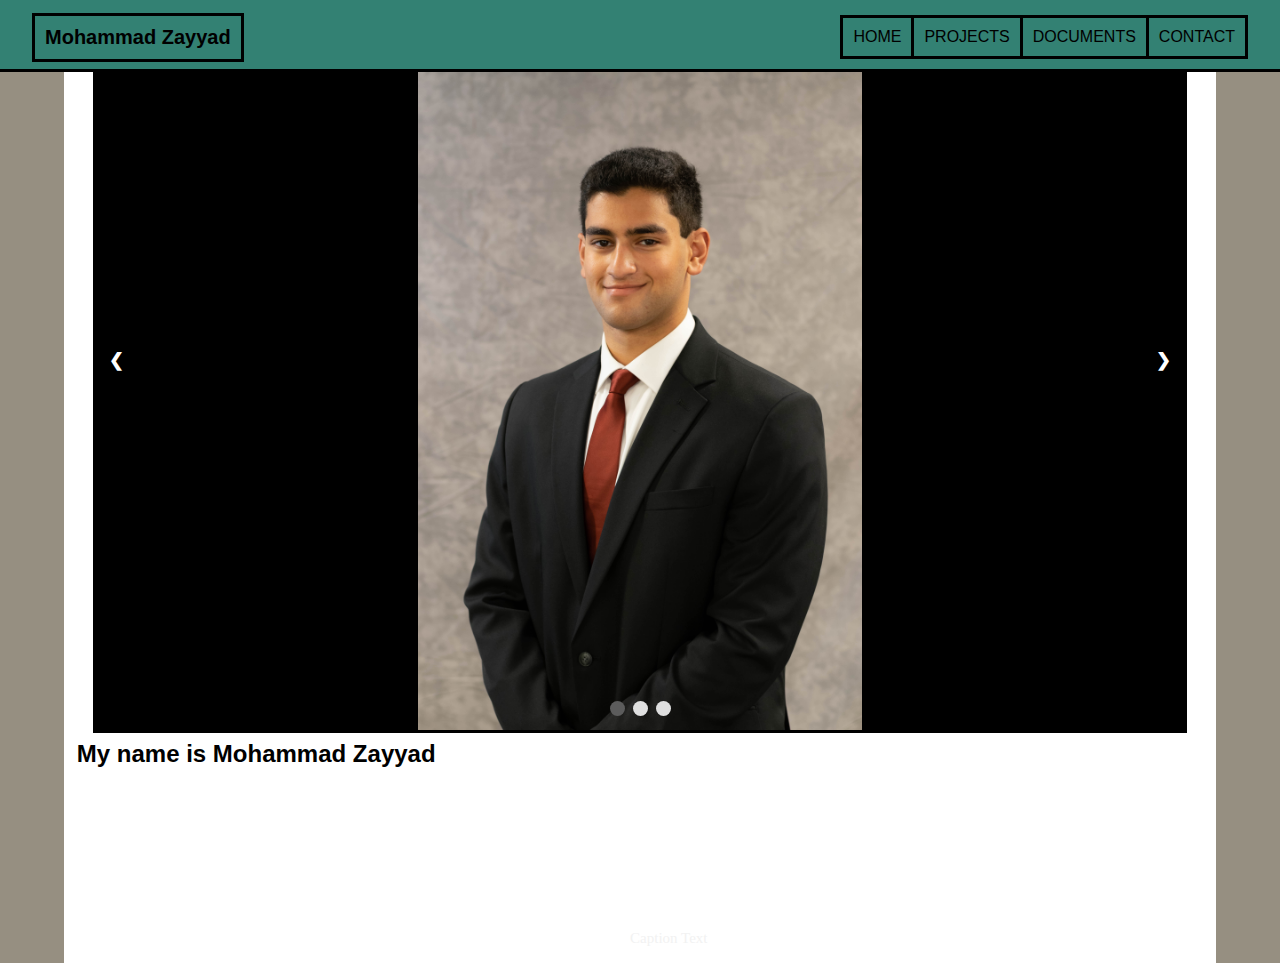
<file: index.html>
<!doctype html>
<html>
    <head>
        <link rel="stylesheet" href="css/styles.css">
        <link rel="stylesheet" href="css/index.css">
        <title>Mohammad Zayyad</title>
        <link rel="icon" href="images/icons/home.png">
        <script src="js/pixi.min.js"></script>
        <script src="js/jquery-3.6.0.js"></script>
        <script>
            $(document).ready(function(){   
                $('#navigation').load("resources/navbar.html");
            });
            $(document).ready(function(){   
                $('#slideshow').load("resources/slideshow.html");
            });
        </script>
    </head>
    <body>
      <div id="navigation"></div>    
        
        <div id="slideshow"></div> 
        <h2>My name is Mohammad Zayyad</h>        
      </div>
</body>

</html>
</file>
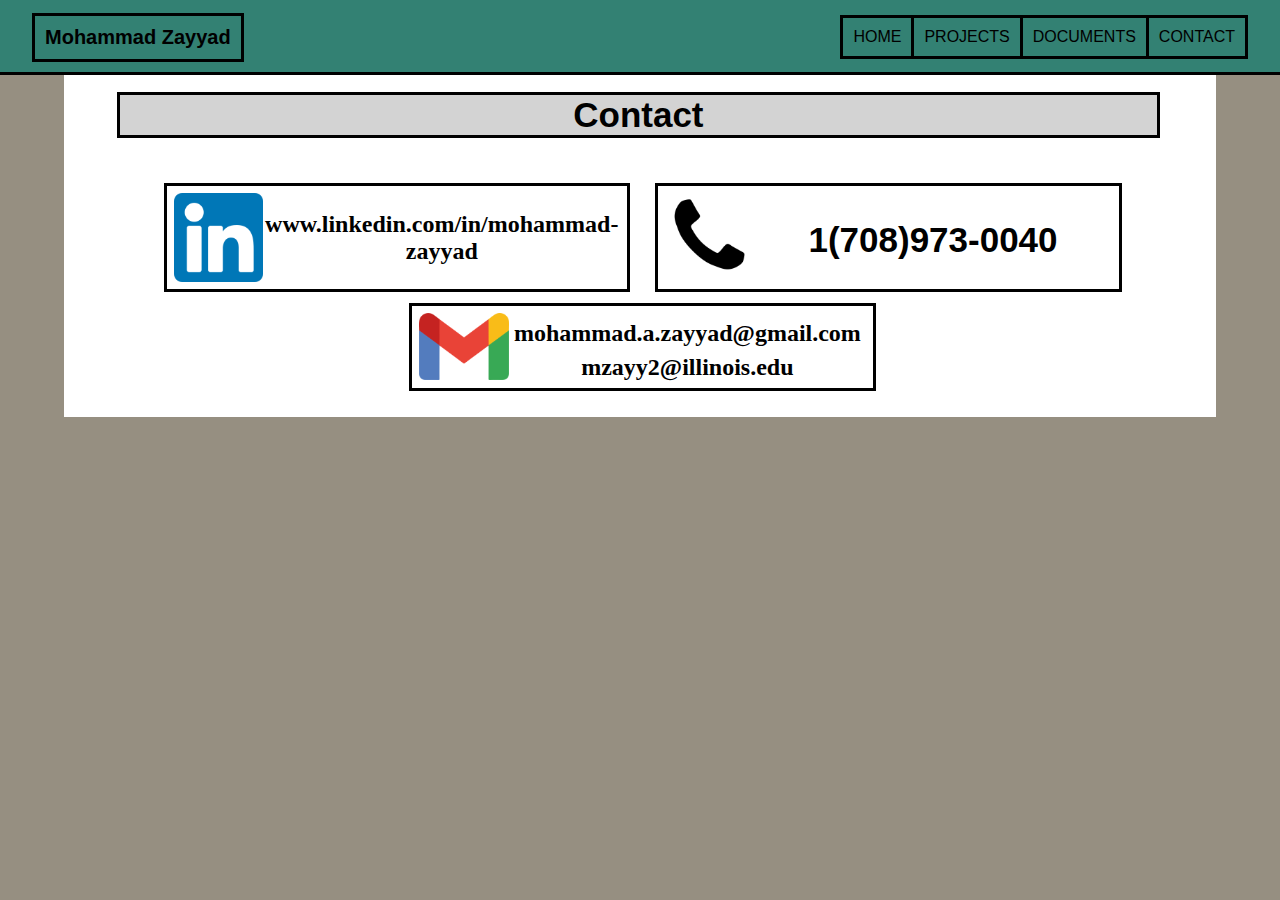
<file: html/contact.html>
<!doctype html>
<html>
    <head>
        <link rel="stylesheet" href="../css/styles.css">
        <link rel="stylesheet" href="../css/contact.css">
        <title>Contact</title>
        <link rel="icon" href="../images/icons/contact.webp">
        <script src="../js/pixi.min.js"></script>
        <script src="../js/jquery-3.6.0.js"></script>
        <script>
            $(document).ready(function(){   
                $('#navigation').load("../resources/navbar.html");
            });
        </script>
    </head>
    <body>
        <div id="navigation"></div>
        <div class="lower">
            <h2>Contact</h2>
            <ul class="contacts">                
                <li><a class="Contact" href="https://www.linkedin.com/in/mohammad-zayyad">
                    <img src="../images/icons/linkedin.png" class="images">
                    <h5>www.linkedin.com/in/mohammad-zayyad</h5>
                    <!-- <a href="www.linkedin.com/mohammad-zayyad">LinkedIN</href> -->
                </a></li>
                <li><a class="Contact" >
                    <img src="../images/icons/phone.webp" class="images">
                    <h3>1(708)973-0040</h3>
                    <!-- <a href="www.linkedin.com/mohammad-zayyad">LinkedIN</href> -->
                </a></li>

                <li><a class="Contact" >
                    <img src="../images/icons/gmail.png" class="images">
                    <h4>mohammad.a.zayyad@gmail.com</h4>
                    <h4>mzayy2@illinois.edu</h4>
                    <!-- <a href="www.linkedin.com/mohammad-zayyad">LinkedIN</href> -->
                </a></li>
                
                
            </ul>
        </div>
    </body>
</html>
</file>
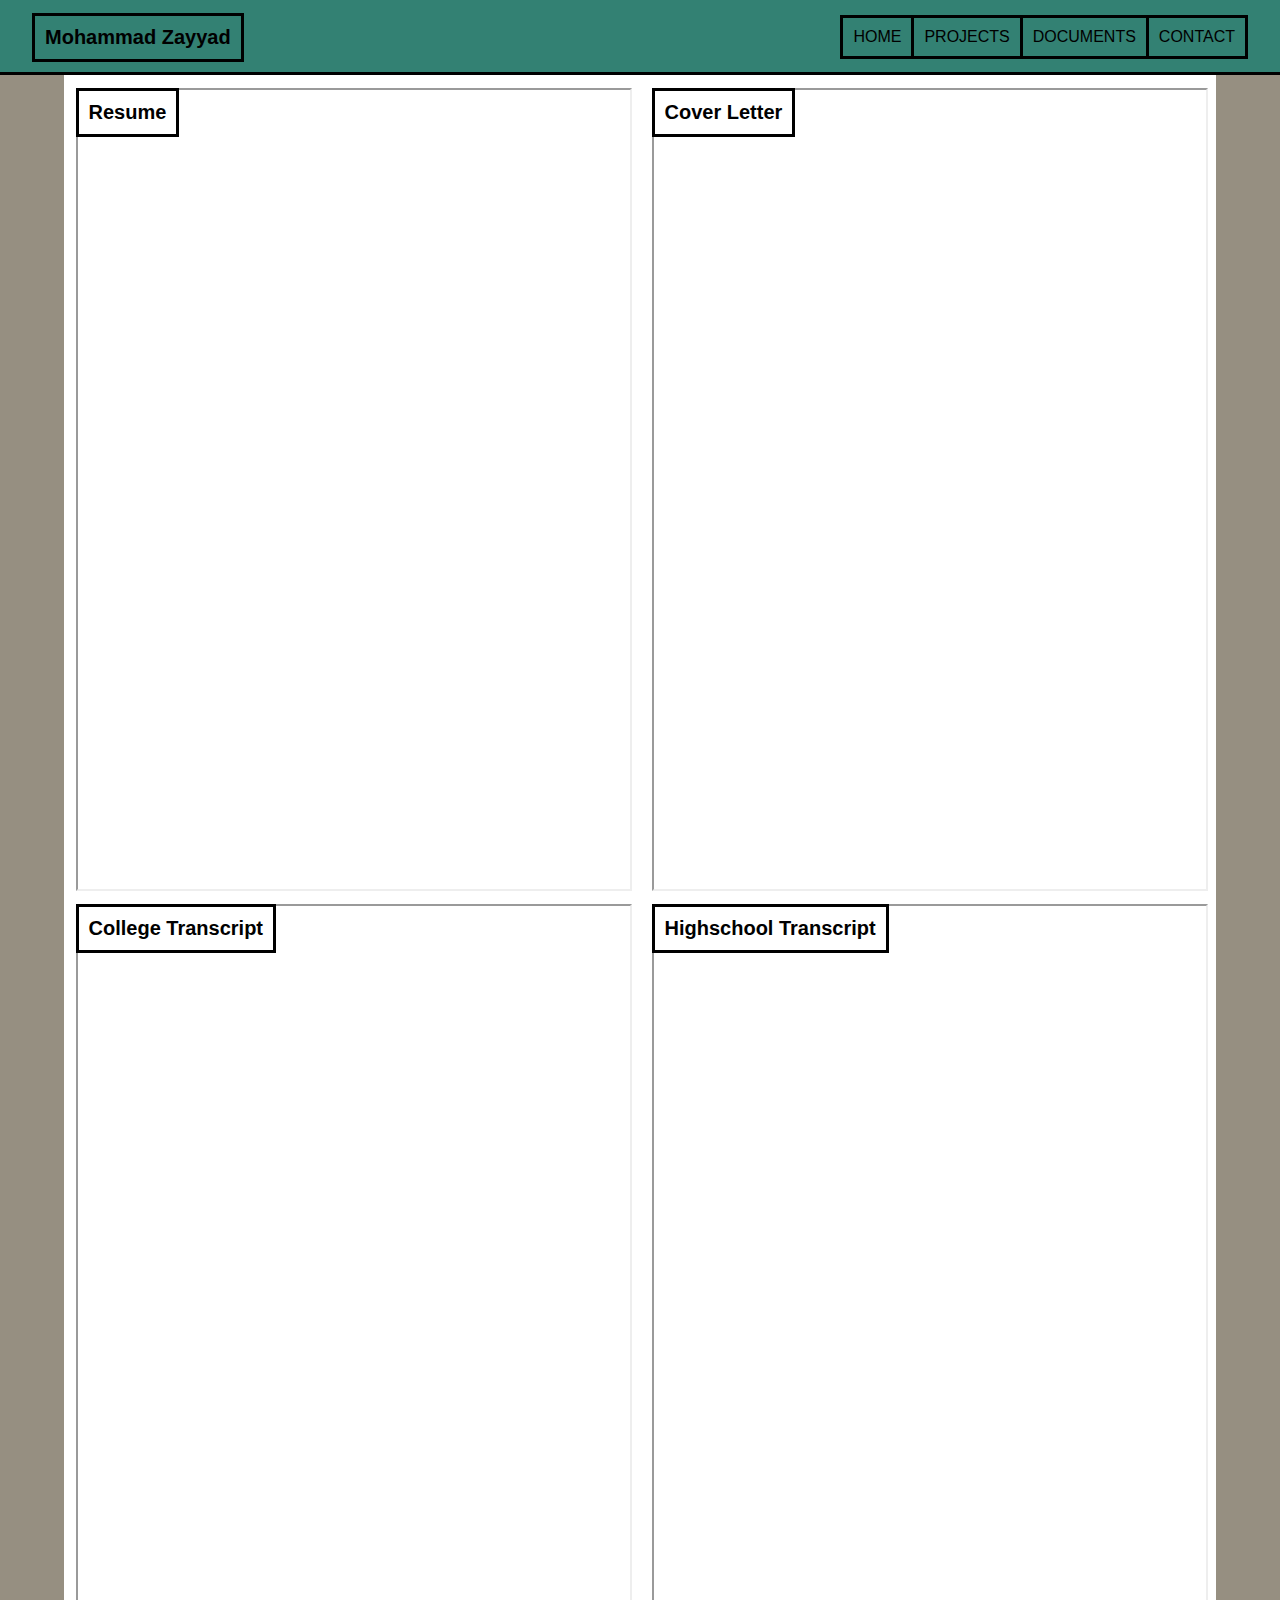
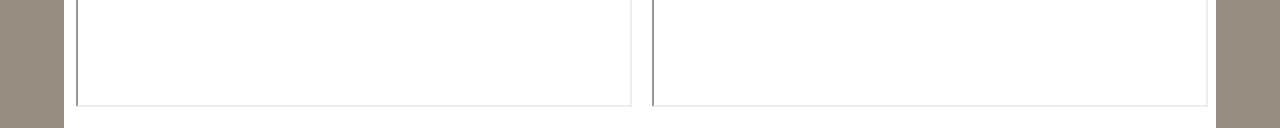
<file: html/documents.html>
<!doctype html>
<html>
    <head>
        <link rel="stylesheet" href="../css/styles.css">
        <link rel="stylesheet" href="../css/documents.css">
        <title>Documents</title>
        <link rel="icon" href="../images/icons/about.webp">
        <script src="../js/pixi.min.js"></script>
        <script src="../js/jquery-3.6.0.js"></script>
        <script>
            $(document).ready(function(){   
                $('#navigation').load("../resources/navbar.html");
            });
        </script>
    </head>
    <body>
        <div id="navigation"></div>
        <div class="lower">
            <ul class="no-bullet">
                <li class="resume">
                    <h2>Resume</h2>
                    <iframe class="full" scrolling="no" src="https://onedrive.live.com/embed?cid=5057B48BFC57883E&resid=5057B48BFC57883E%2188187&authkey=AJXZ6TSA6UaLbOw&em=2" >Mohammad Zayyad</iframe>
                </li>
                <li class="CV">
                    <h2>Cover Letter</h2>
                    <iframe class="full" scrolling="no" src="https://onedrive.live.com/embed?cid=5057B48BFC57883E&resid=5057B48BFC57883E%2188357&authkey=AFtzh4sWBebfNh4&em=2" ></iframe>
                </li>
                <li class="college-transcript">
                    <h2>College Transcript</h2>
                    <iframe class="full" src="https://onedrive.live.com/embed?cid=5057B48BFC57883E&resid=5057B48BFC57883E%2188190&authkey=AHB_dTpxBRkgo-0&em=2"></iframe>
                </li>
                <li class="highschool-transcript">
                    <h2>Highschool Transcript</h2>
                    <iframe class="full" src="https://onedrive.live.com/embed?cid=5057B48BFC57883E&resid=5057B48BFC57883E%2188359&authkey=ANs5O3C-6K7AARA&em=2" ></iframe>
                </li>
            </ul>
        </div>
    </body>
</html>
</file>
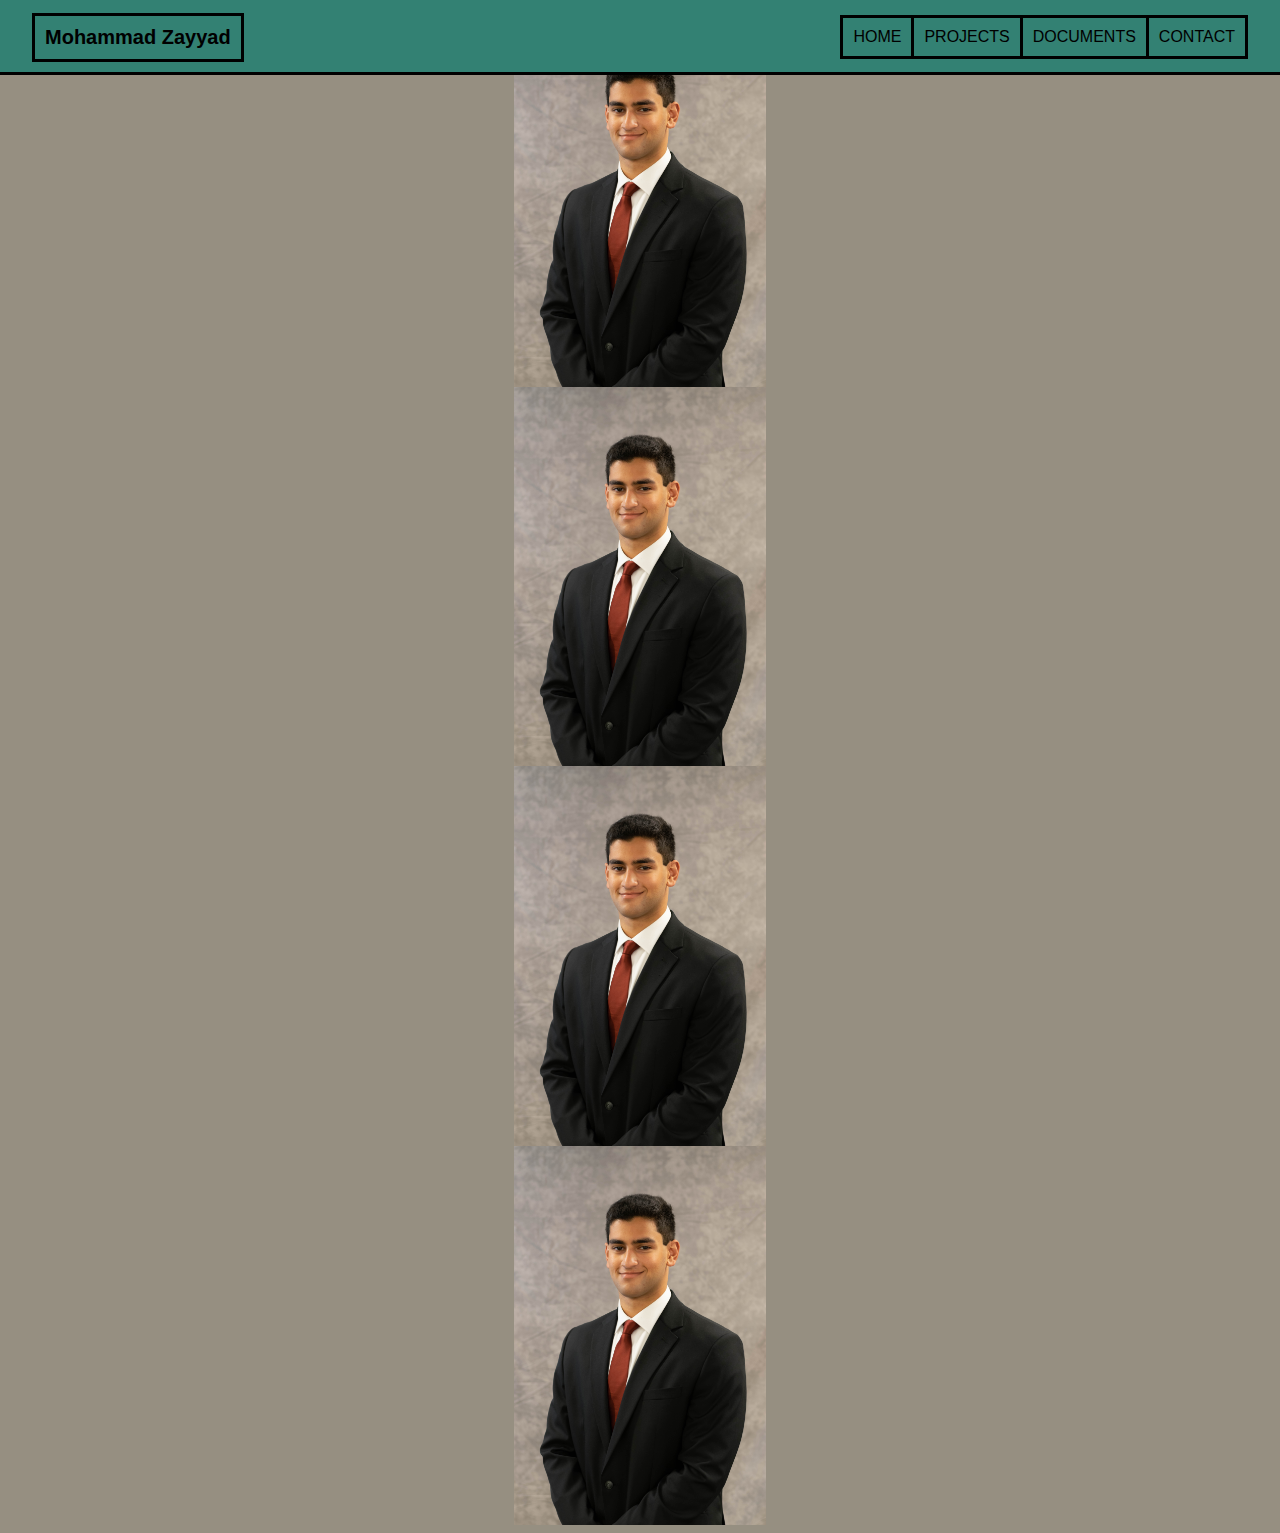
<file: html/projects.html>
<!doctype html>
<html>
    <head>
        <link rel="stylesheet" href="../css/styles.css">
        <title>Projects</title>
        <link rel="icon" href="../images/icons/contact.webp">
        <script src="../js/pixi.min.js"></script>
        <script src="../js/jquery-3.6.0.js"></script>
        <script>
            $(document).ready(function(){   
                $('#navigation').load("../resources/navbar.html");
            });
        </script>
    </head>
    <body>
        <div id="navigation"></div>
        <img src="../images/Professional Headshot.jpg" alt="Professional" class="center"> 
        <img src="../images/Professional Headshot.jpg" alt="Professional" class="center"> 
        <img src="../images/Professional Headshot.jpg" alt="Professional" class="center"> 
        <img src="../images/Professional Headshot.jpg" alt="Professional" class="center"> 
    </body>
</html>
</file>
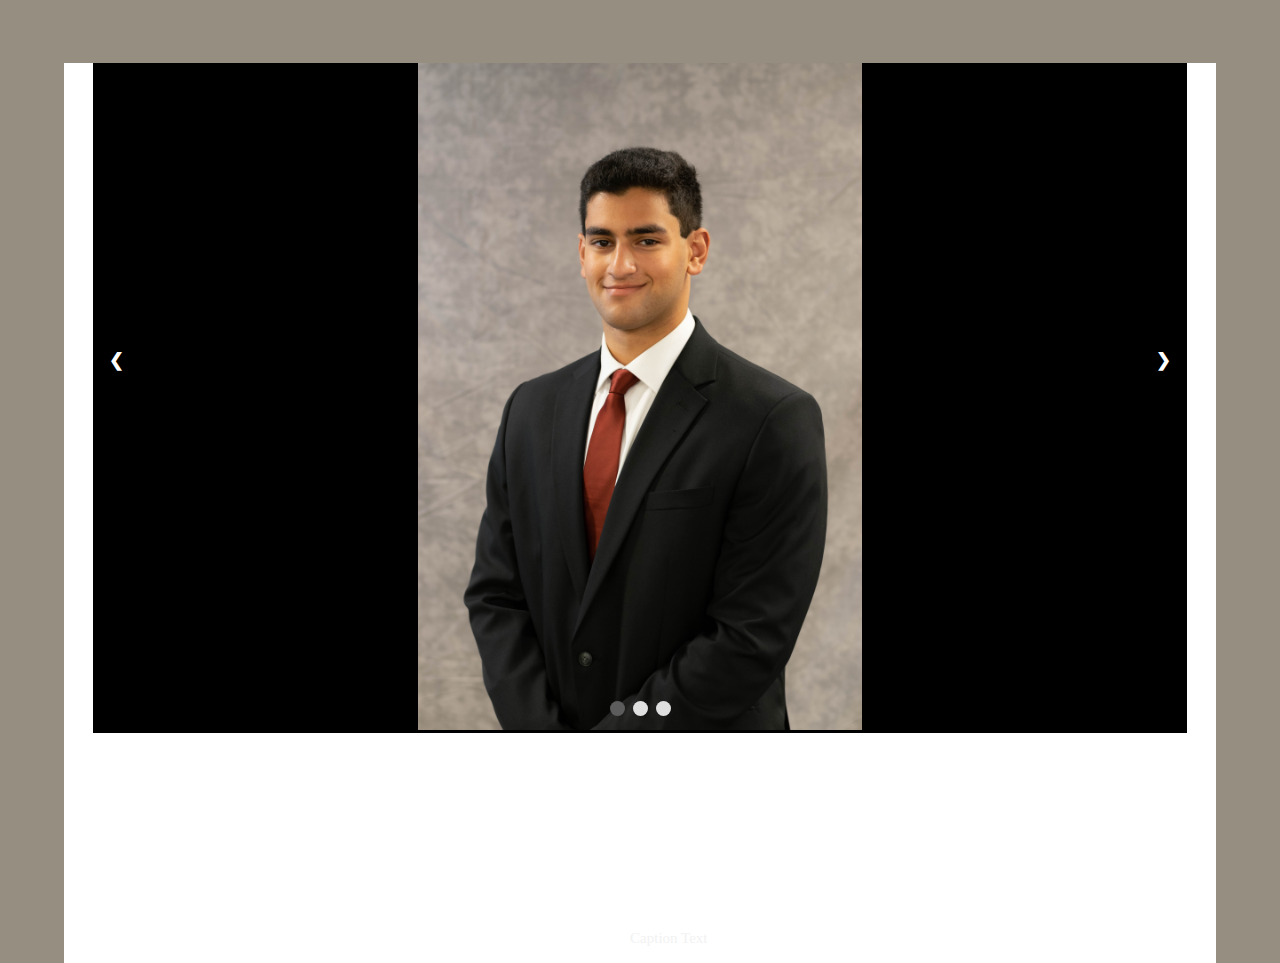
<file: resources/slideshow.html>
<!doctype html>
<html>
    <head>
        <link rel="stylesheet" href="../css/styles.css">
        <link rel="stylesheet" href="../css/index.css">
        <script src="../js/pixi.min.js"></script>
        <script src="../js/jquery-3.6.0.js"></script>
    </head>
    <body>
        <!-- Slideshow container -->
        
        <div class="lower">
            <div class="slideshow-container">

                <!-- Full-width images with number and caption text -->
                <div class="mySlides fade">
                <!-- <div class="numbertext">1 / 3</div> -->
                <img src="../images/Professional Headshot.jpg" class="images">
                <div class="text">Caption Text</div>
                </div>
            
                <div class="mySlides fade">
                <!-- <div class="numbertext">2 / 3</div> -->
                <img src="../images/Skateboard.jpg" class="images">
                <div class="text">Caption Two</div>
                </div>
            
                <div class="mySlides fade">
                <!-- <div class="numbertext">3 / 3</div> -->
                <img src="../images/Mathletes.png" class="images">
                <div class="text">Caption Three</div>
                </div>
            
                <!-- Next and previous buttons -->
                <a class="prev" onclick="plusSlides(-1)">&#10094;</a>
                <a class="next" onclick="plusSlides(1)">&#10095;</a>
            </div>
            <br>
            
            <!-- The dots/circles -->
            <div style="text-align:center">
                <span class="dot" onclick="currentSlide(1)"></span>
                <span class="dot" onclick="currentSlide(2)"></span>
                <span class="dot" onclick="currentSlide(3)"></span>
            </div> 
        </body>
        <script>
            var slideIndex = 1;
            showSlides(slideIndex);

            // Next/previous controls
            function plusSlides(n) {
            showSlides(slideIndex += n);
            }

            // Thumbnail image controls
            function currentSlide(n) {
            showSlides(slideIndex = n);
            }

            function showSlides(n) {
                var i;
                var slides = document.getElementsByClassName("mySlides");
                var dots = document.getElementsByClassName("dot");
                if (n > slides.length) {slideIndex = 1}
                if (n < 1) {slideIndex = slides.length}
                for (i = 0; i < slides.length; i++) {
                    slides[i].style.display = "none";
                }
                for (i = 0; i < dots.length; i++) {
                    dots[i].className = dots[i].className.replace(" active", "");
                }
                slides[slideIndex-1].style.display = "block";
                dots[slideIndex-1].className += " active";
                // setTimeout(currentSlide(((n+1)%3)+1), 100);
            } 
        </script> 
    </body>
</html>
</file>
<file: css/styles.css>
body {
    background-color: #968f81;
}
header {
  position: absolute;
  display: block;
  top: 0px;
  left: 0px;
  width: 100%;
  height: 8%;
  background: #338173;
  border-bottom-style: solid;
  border-color: black;
  z-index: 999;
  
}
.container {
  width: 95%;
  margin: 0 auto;
  margin-bottom: 15px;
  
}
header::after {
  content: '';
  display: table;
  clear: both;
}

nav {
  float: right;
}
nav ul {
  margin: 0;
  padding: 0;
  list-style: none;
}
nav li {
  display: inline-block;
  margin-left: -7px;
  padding: 10px ;
  margin-top: 15px;
  font-family: Arial, Helvetica, sans-serif;
  border-style: solid;
}

nav a {
  color: black;
  text-decoration: none;
  text-transform: uppercase;
}

nav li:hover{
  color: black;
  border-color: gray;
  background-color: gray;
  cursor: pointer;
}

h1 {
    color: black;
    font-size: 20px;
    z-index: 1000;
    font-family: Helvetica;
    float: inline-start;
    padding: 10px;
    border-style: solid;
    z-index: 8;
}
  p {
    color: red;
  }
  .center {
    display: block;
    margin-left: auto;
    margin-right: auto;
    width: 20%;
  }

  .topleft {
    position: absolute;
    display: block;
    top:10px;
  }

  .ribbon-button{
    cursor: pointer;
    background-color: rgb(158, 158, 158);
    width: 80px;
    text-align: right;

  }

  .selectedpage {background-color: #333333;}

  .icon {
    position:absolute;
    left: 5px;
  }

  .sticky {
    position: fixed;
    top: 0;
    width: 100%;
  }

  .sticky + .content{
    padding-top: 60px;
  }
  .lower
  {
    position: absolute;
    display: inline-block;
    top: 7%;
    width: 90%;
    left: 5%;
    background-color: rgb(255, 255, 255);
    z-index: -100;
  }
 /* Dropdown Button */
 .dropbtn {
  border: none;
  cursor: pointer;
}

/* The container <div> - needed to position the dropdown content */
.dropdown {
  position: relative;
  display: inline-block;  
}

/* Dropdown Content (Hidden by Default) */
.dropdown-content {
  display: none;
  position: absolute;
  background-color: #338173;
  
  min-width: 16px;
  box-shadow: 0px 8px 16px 0px rgba(0,0,0,0.2);
  z-index: 1;
}

/* Links inside the dropdown */
.dropdown-content a {
  color: black;
  border-style: solid;
  border-width: 2px;
  padding-top: 14px ;
  padding-bottom: 14px;
  text-decoration: none;
  display: block;
  top: 50px;
}

/* Change color of dropdown links on hover */
.dropdown-content a:hover {
  background-color: gray;
  border-color: gray;
  color: black;  
}

/* Show the dropdown menu on hover */
.dropdown:hover .dropdown-content {
  display: block;
  top: 98%;
  left: -6%;
  width: 106%;
  text-align: center;
}
</file>
<file: css/index.css>
* {box-sizing:border-box}

.images{
  max-width: 100%;
  max-height: 667px;
  margin-left: auto;
  margin-right: auto;
}
.lower{
  height: 100%;
}
/* Slideshow container */
.slideshow-container {
  width: 95%;
  height: 670px;
  background-color: rgb(0, 0, 0);
  margin-left: auto;
  margin-right: auto;
}

/* Hide the images by default */
.mySlides {
  display: none;
  text-align: center;
}

/* Next & previous buttons */
.prev, .next {
  cursor: pointer;
  position: absolute;
  top: 30%;
  width: auto;
  padding: 16px;
  color: white;
  font-weight: bold;
  font-size: 18px;
  transition: 0.6s ease;
  border-radius: 0 3px 3px 0;
  user-select: none;
}

/* Position the "next button" to the right */
.next {
  right: 2.5%;
  border-radius: 3px 0 0 3px;
}

/* On hover, add a black background color with a little bit see-through */
.prev:hover, .next:hover {
  background-color: rgb(75, 75, 75);
}

/* Caption text */
.text {
  color: #f2f2f2;
  font-size: 15px;
  padding: 8px 12px;
  position: absolute;
  bottom: 8px;
  width: 100%;
  text-align: center;
}

/* Number text (1/3 etc) */
.numbertext {
  color: #f2f2f2;
  font-size: 12px;
  padding: 8px 12px;
  position: absolute;
  top: 0;
}

/* The dots/bullets/indicators */
.dot {
  position: relative;
  cursor: pointer;
  height: 15px;
  width: 15px;
  margin: 0 2px;
  background-color: rgb(223, 223, 223);
  border-radius: 50%;
  display: inline-block;
  transition: background-color 0.6s ease;
  bottom: 50px;
}

.active, .dot:hover {
  background-color: #5c5c5c;
}

/* Fading animation */
.fade {
  -webkit-animation-name: fade;
  -webkit-animation-duration: 2.5s;
  animation-name: fade;
  animation-duration: 2.5s;
}

@-webkit-keyframes fade {
  from {opacity: .4}
  to {opacity: 1}
}

@keyframes fade {
  from {opacity: .4}
  to {opacity: 1}
}

h2 {
  position: absolute;
  top: 720px;
  left: 6%;
  font-family: helvetica;
  size: 10px;
}
</file>
<file: css/contact.css>
h2 {
    position: relative;
    text-align: center;
    align-items: center;
    font-size: 35px;
    font-family: Helvetica;
    border-style: solid;
    width: 90%;
    left: 4.6%;
    background-color: lightgrey;
}
.lower {
    text-align: center;
}

.contacts {
    list-style-type: none;
    display: inline-block;
    width: 90%;
    position: relative;
    left: -1.5%;
}
.contacts li {
    display: inline-block;
    position: relative;
    width: 45%;   
    margin-left: 1%;
    margin-right: 1%;
    padding: 0%;
    padding-bottom: 1%;
}
.contacts .Contact{
    display: inline-block;
    vertical-align: top;
    vertical-align: bottom;
    position: relative; 
    border-style: solid;
    border-color: black;    
    padding: 1.5%;
    text-decoration: none;  
}

.images {
    max-width: 20%;
    min-height: 80%;
    position: relative;
    z-index: 100;
    float: left;

}
h3 {
    color: black;
    text-decoration: none;
    font-family: Helvetica;
    margin: 0%;
    font-size: 35px;
    padding-top: 6%;
    word-break: break-all;
}
h4 {
    color: black;
    text-decoration: none;
    font-family: 'Times New Roman', Times, serif;
    margin: 0px;
    padding: 0px;
    font-size:x-large;
    padding-top: 1.6%;
    word-break: break-all;
}
h5 {
    color: black;
    text-decoration: none;
    font-family: 'Times New Roman', Times, serif;
    margin: 0px;
    padding: 0px;
    font-size:x-large;
    padding-top: 4%;
    word-break: break-all;
}
</file>
<file: css/documents.css>
.resume{
    display: inline-block;
    position: absolute;
    float: left;
    width: 48%;
    top: 1.5%;
    left: 1%;
    height: 48%;
    z-index: -1;    
}
.full{
    height: 100%;
    width: 100%;
    overflow-y: hidden;
}
.CV{
    display: inline-block;
    position: absolute;
    float: left;
    width: 48%;
    top: 1.5%;
    right: 1%;
    height: 48%;
    z-index: -1;
}

.college-transcript{
    display: inline-block;
    position: absolute;
    float: left;
    width: 48%;
    top: 50.5%;
    left: 1%;
    height: 48%;
    z-index: -1;
}

.highschool-transcript{
    display: inline-block;
    position: absolute;
    float: left;
    width: 48%;
    top: 50.5%;
    right: 1%;
    height: 48%;
    z-index: -1;
}

  
.no-bullet{
    list-style: none;
}

h2 {
    position: absolute;
    color: black;
    font-size: 20px;
    z-index: 1;
    font-family: Helvetica;
    float: inline-start;
    padding: 10px;
    background-color: white;
    border-style: solid;
    left: 0px;
    top: -2.1%;
}
.lower
{
  position: absolute;
  display: inline-block;
  top: 7%;
  width: 90%;
  left: 5%;
  height: 185%;
  background-color: rgb(255, 255, 255);
  z-index: -2;
}
</file>
